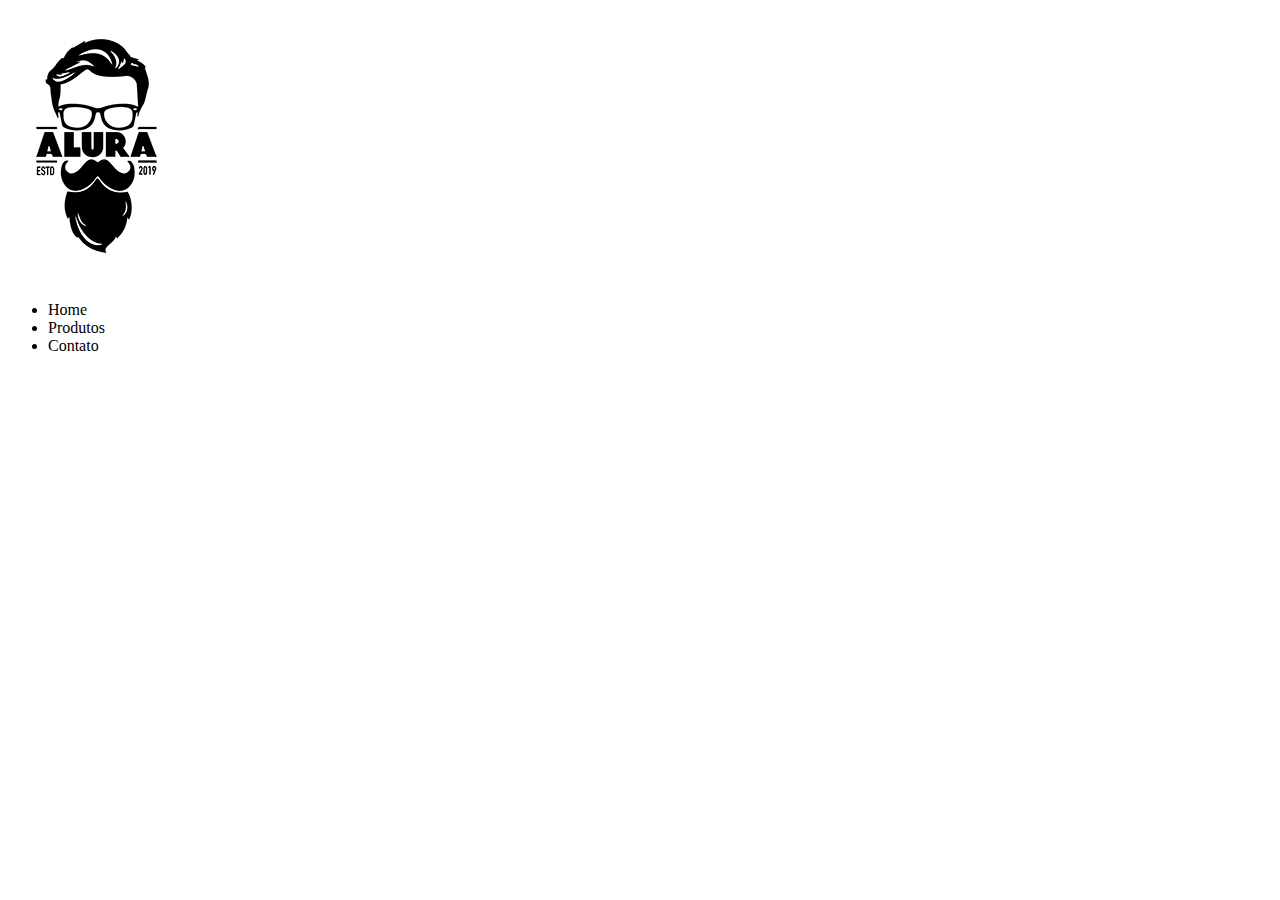
<file: index.html>
<!DOCTYPE html>
<html lang="pt-br">
<head>
    <meta charset="UTF-8">
    <meta http-equiv="X-UA-Compatible" content="IE=edge">
    <meta name="viewport" content="width=device-width, initial-scale=1.0">
    <link rel="style_produto.css" href="style.css">
    <title>Barbearia Alura: Produtos</title>
</head>
<body>
    <header>
       <h1><img id="icone-cabecalho" src="logo.png" alt=""></h1> 
        
        <ul>
            <li>Home <a href="app_barbearia_html"> </a> </li>
            <li>Produtos </li>
            <li>Contato </li>
        </ul>
    </header>
</body>
</html>
</file>
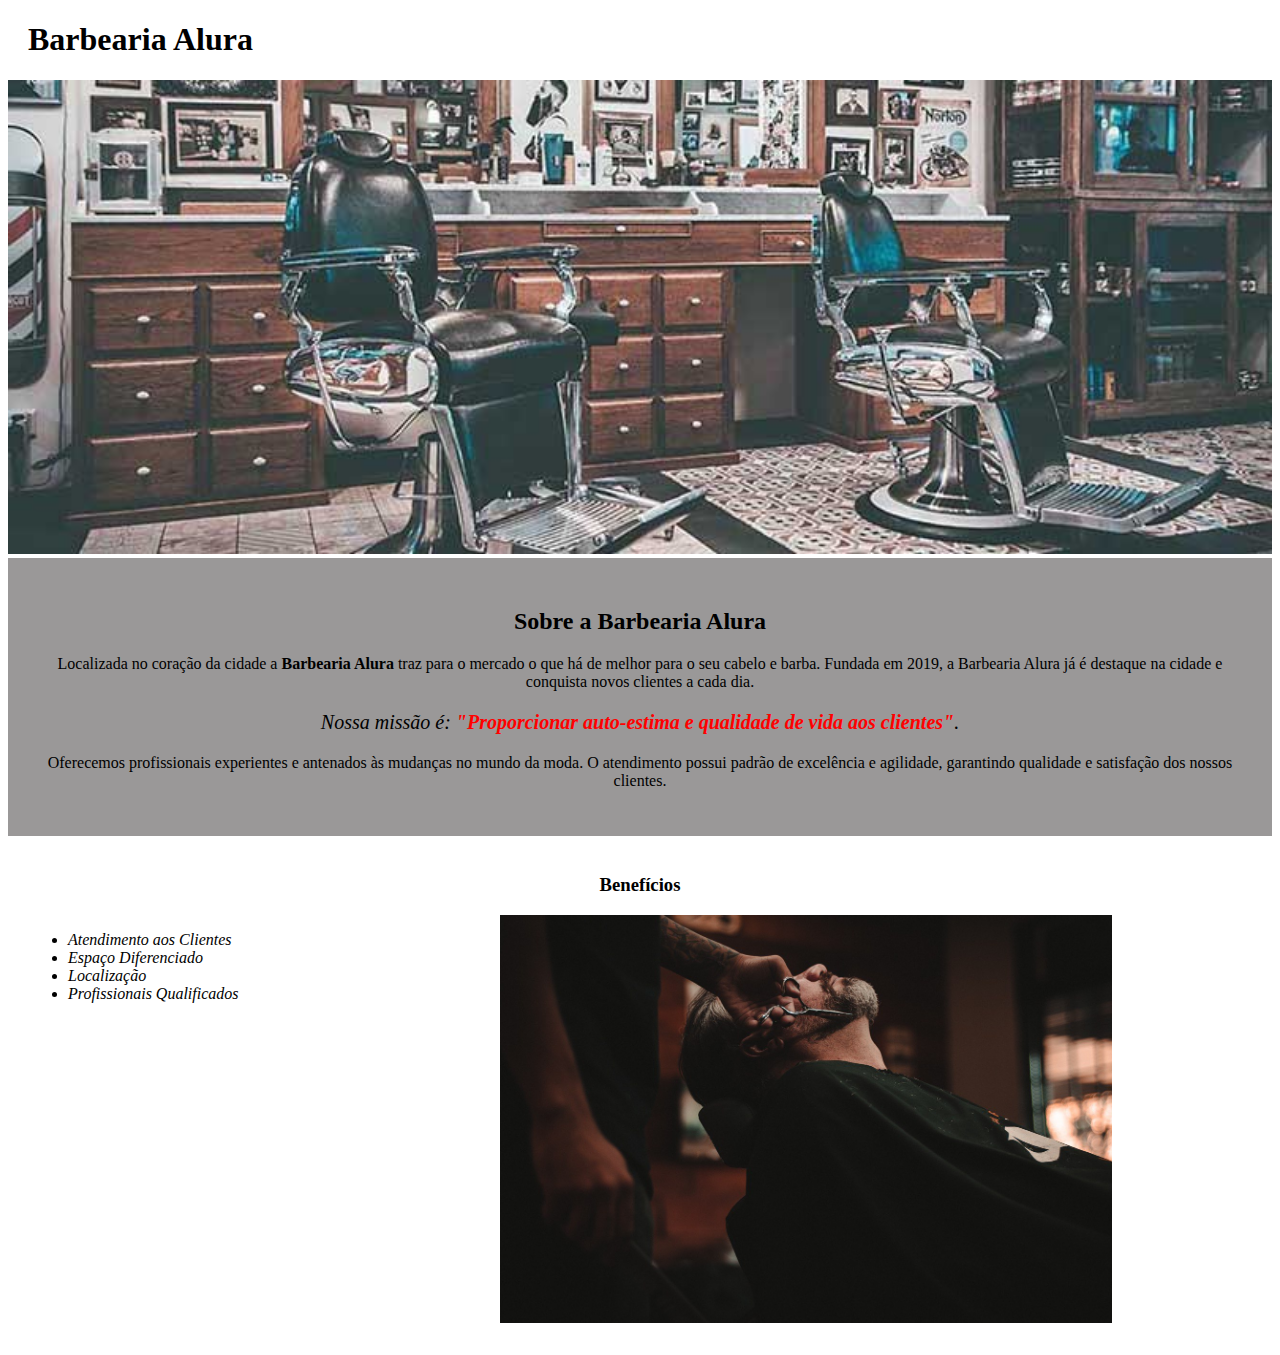
<file: app_barbearia.html>
<!DOCTYPE html>
<html lang="pt-br">
<head>
    <meta charset="UTF-8">
    <meta http-equiv="X-UA-Compatible" content="IE=edge">
    <meta name="viewport" content="width=device-width, initial-scale=1.0">
    <title>Barbearia Alura</title>
    <link rel="stylesheet" href="style_barbearia.css">
</head>
<body>
    <header>
        <h1 class="titlo_principal">Barbearia Alura</h1>
    </header>
    <img id="banner" src="banner.jpg">
    <div class="principal">
        <h2 class="titulo_centro">Sobre a Barbearia Alura</h2> 

        <p> Localizada no coração da cidade a <strong>Barbearia Alura</strong> traz para o mercado o que há de melhor para o seu cabelo e barba. Fundada em 2019, a Barbearia Alura já é destaque na cidade e conquista novos clientes a cada dia.</p>

        <p id="missao"><em>Nossa missão é: <strong>"Proporcionar auto-estima e qualidade de vida aos clientes"</strong>.</em></p>

        <p>Oferecemos profissionais experientes e antenados às mudanças no mundo da moda. O atendimento possui padrão de excelência e agilidade, garantindo qualidade e satisfação dos nossos clientes.</p>
    </div>
    <div class="beneficios">
        <h3 class="titulo_centro">Benefícios</h3>
            <ul>
                <li class="itens">Atendimento aos Clientes</li>
                <li class="itens">Espaço Diferenciado</li>
                <li class="itens">Localização</li>
                <li class="itens">Profissionais Qualificados</li>
            </ul>

        <img src="beneficios.jpg" class="imgbeneficios">
    </div>
</body>
</html>
</file>
<file: style_barbearia.css>
.principal{
    background-color: rgb(154, 152, 152);
    padding: 30px;
    }
.titlo_principal{
    padding-left: 20px;
}
#banner{
    width: 100%;
}
p{
    text-align: center;  
}
#missao{
    font-size: 20px;
}
em strong{
    color: red;
}
.itens{
    font-style: italic;
}
.beneficios{
    background-color: rgb(255, 255, 255);
    padding: 20px;
}
.titulo_centro{
    text-align: center;
}
ul{
    display:inline-block;
    vertical-align: top;
    width: 20%;
    margin-right: 15%;
}
.imgbeneficios{
    width: 50%;
}
</file>
